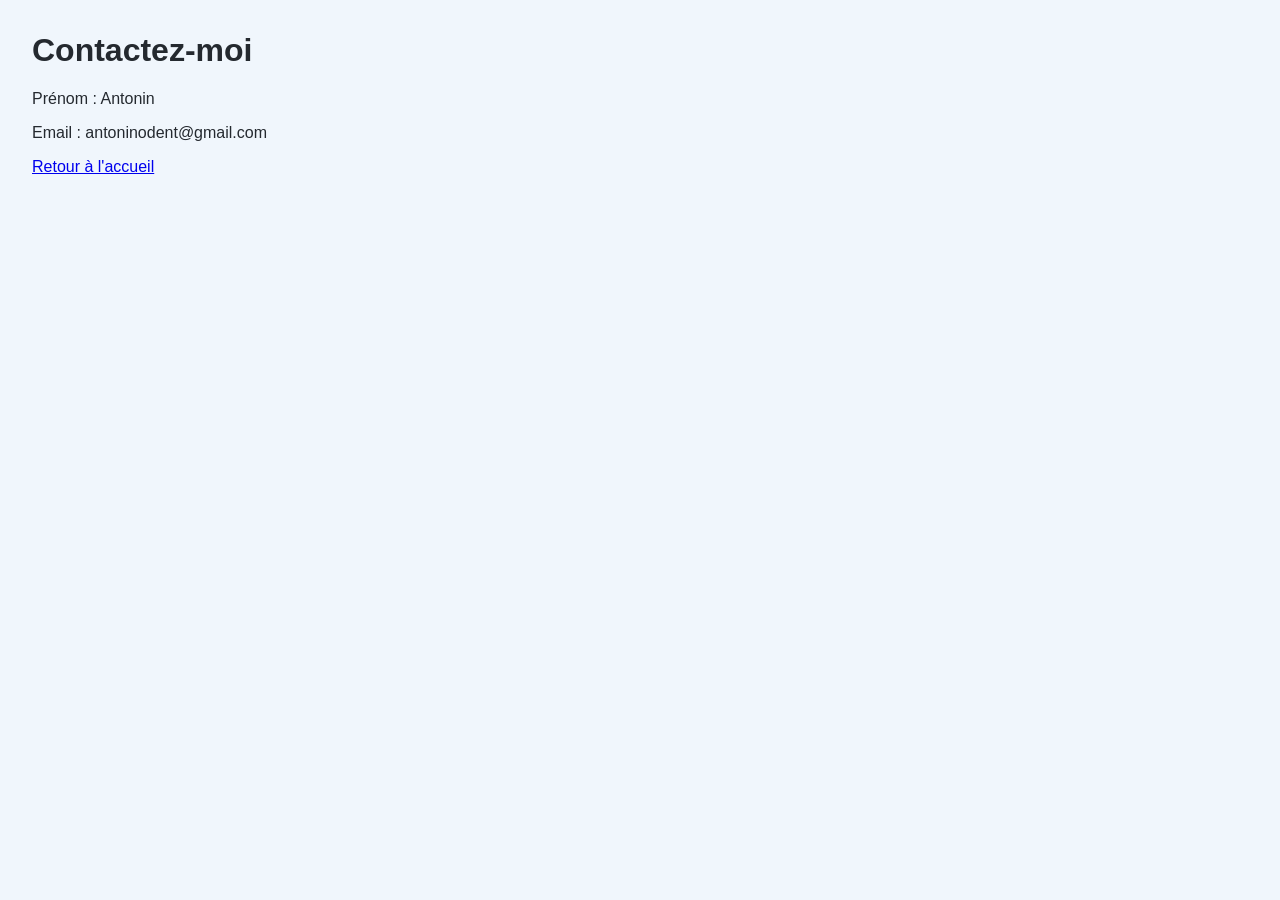
<file: contact.html>
<!DOCTYPE html>
<html lang="fr">
<head><meta charset="UTF-8"><title>Contact</title><link rel="stylesheet" href="style.css"></head>
<body>
  <h1>Contactez-moi</h1>
  <p>Prénom : Antonin</p>
  <p>Email : antoninodent@gmail.com</p>
  <a href="index.html">Retour à l'accueil</a>
</body>
</html>
</file>
<file: style.css>
��b o d y   {   f o n t - f a m i l y :   A r i a l ,   s a n s - s e r i f ;   b a c k g r o u n d - c o l o r :   # f 0 f 6 f c ;   c o l o r :   # 2 4 2 9 2 f ;   m a r g i n :   2 r e m ;   }  
 
</file>
